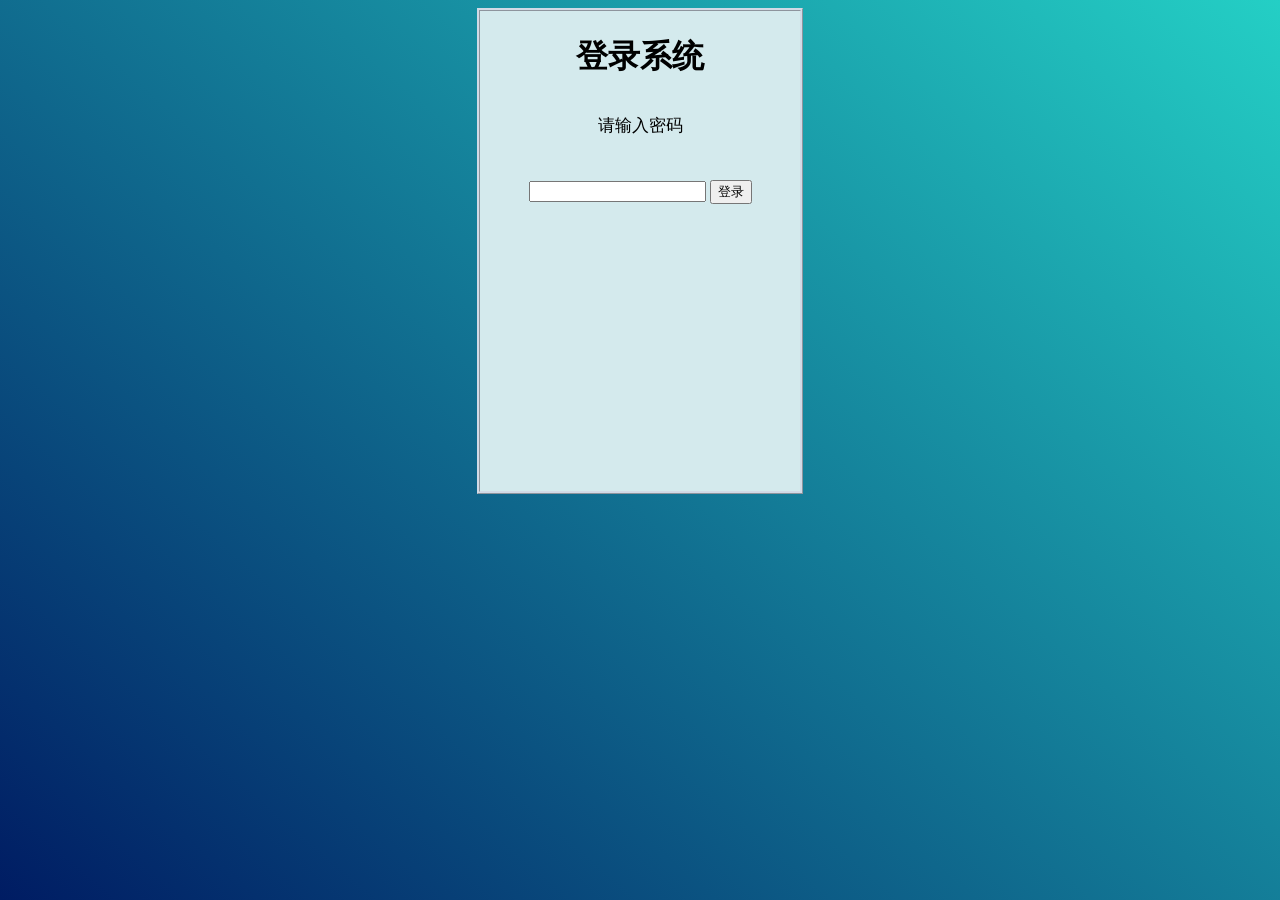
<file: login.html>
<!DOCTYPE html>
<html lang="ch">
<head>
  <!--初始设置-->
  <meta charset="UTF-8">
  <meta name="viewport" content="width=device-width, initial-scale=1.0">
  <title>登录系统</title>
  <link rel="stylesheet" href="css/login.css">
  <link rel="stylesheet" href="css/matter.css">
  <script>
    //清空用户类型数据
    localStorage.setItem('usertype', 'none');
    //定义函数
    function gitPassword(){
      let password=document.getElementById("login_password").value;
      console.log("用户输入密码");
      //验证密码
      switch(password){
        case "student":
          console.info("学生密码正确，跳转到学生界面");
          window.location.href="https://syisjr.github.io/student";
          break;
        case "teacher_abcdfe":
          console.info("教师密码正确，跳转到教师界面");
          window.location.href="https://syisjr.github.io/teacher";
          break;
        default:
          console.info("密码错误")
          document.getElementById("bad_password").innerHTML="密码错误，请重新输入";
      }
  }
  </script>
</head>

<body>
    <center>
      <div class="loginpage">
        <center><h1>登录系统</h1></center>
        <p class="info">请输入密码</p>
        <p style="color: red" id="bad_password" class="warning"></p>
        <input type="password" id="login_password">
        <button onclick="gitPassword()">登录</button>
      </div>
    </center>

</body>

</html>
</file>
<file: css/login.css>
html {
    width: 100%;
    height: 100%;
}
body{
    background: linear-gradient(220.55deg, #24CFC5 0%, #001C63 100%);
}
.loginpage{
    background-color: #d4eaed;
    width: 20rem;
    height: 30rem;
    line-height: 300%;
    border-style: ridge;
    border-color: #d2d8e6e0;
    border-width: 3px;
}
</file>
<file: css/matter.css>
.info{
    display: block;
    font-size: 17px;
    color: black;
}
.warning{
    display: block;
    font-size: 15px;
    color: red;
}
</file>
